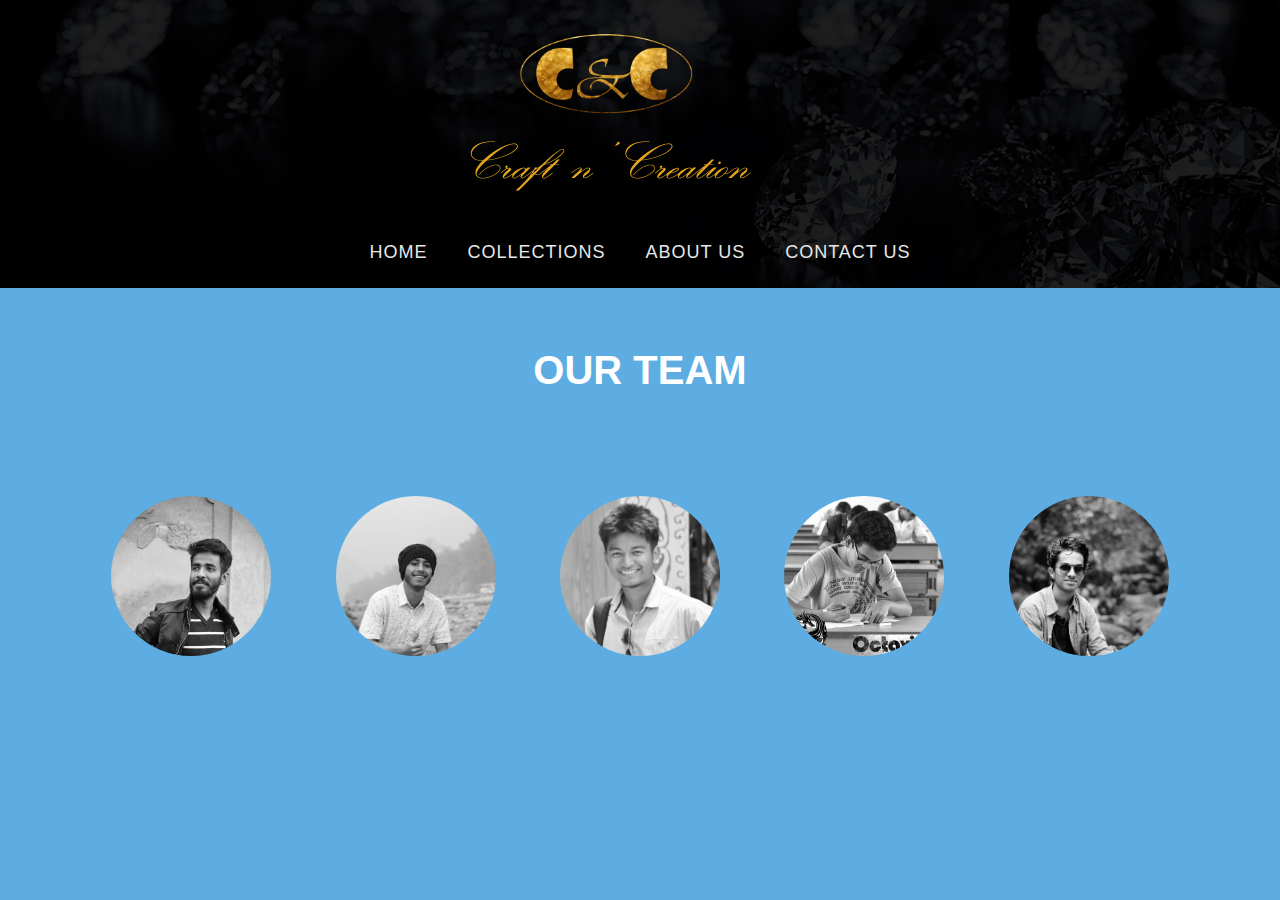
<file: about.html>
<!DOCTYPE html>
<html>
<head>
        <title>
            About Us
        </title>
        <link rel="stylesheet" href="about.css">
</head>
<body>
        <header>
               <div class="topbar">
                    <div class="wrap">
                        <div class="logo"><img src="img/logo.png" alt="C&C"></div>
                        <div class="name2"><img src="img/name1.png"</div> 
                        <div class="navbar">
                                <nav>
                                    <ul>
                                    <li> <a href="index.html" class="navbutton">HOME </a> </li>
                                    <li> <a href="collection.php" class="navbutton"> COLLECTIONS </a> </li>
                                    <li> <a href="about.html" class="navbutton"> ABOUT US </a> </li>
                                    <li> <a href="contactus.php" class="navbutton"> CONTACT US </a> </li>
                                    </ul>
                                </nav>
                        </div>
                    </div>
               </div>
        </header>
    
        <div class="team-section">
            <h1> Our Team</h1>
            <span class="border"></span>
            <div class="ps">
                <a href="#p1"><img src="img/a.jpg" alt=""></a>
                <a href="#p2"><img src="img/b.jpg" alt=""></a>
                <a href="#p3"><img src="img/c.jpg" alt=""></a>
                <a href="#p4"><img src="img/d.jpg" alt=""></a>
                <a href="#p5"><img src="img/e.jpg" alt=""></a>
            </div>
            <div class="section" id="p1">
                <span class="name">Abhijit Nath</span>
                <span class="border"></span>
                <p>Currently pursuing B.E in CSE in Jorhat Engineering College.</p> <p><pre>                                  Roll Number: CS-12/15.</pre></p>
            </div>
             <div class="section" id="p2">
                <span class="name">Satyajeet Hazarika</span>
                <span class="border"></span>
                <p>Currently pursuing B.E in CSE in Jorhat Engineering College.</p> <p><pre>                                  Roll Number: CS-19/15.</pre></p>
            </div>
              <div class="section" id="p3">
                <span class="name">Angshuman Sonowal</span>
                <span class="border"></span>
                <p>Currently pursuing B.E in CSE in Jorhat Engineering College.</p> <p><pre>                                  Roll Number: CS-57/15.</pre></p>
            </div>
               <div class="section" id="p4">
                <span class="name">Himangshu Kalita</span>
                <span class="border"></span>
                <p>Currently pursuing B.E in CSE in Jorhat Engineering College.<p><pre>                 He is the one of the best quizzers of JEC.</pre></p></p> <p><pre>                                  Roll Number: CS-64/14.</pre></p>
            </div>
                <div class="section" id="p5">
                <span class="name">Saumyajyoti Nath</span>
                <span class="border"></span>
                <p>Currently pursuing B.E in CSE in Jorhat Engineering College.</p> <p><pre>                                  Roll Number: CS-08/15.</pre></p>
            </div>       
        </div>
</body>
    
</html>
</file>
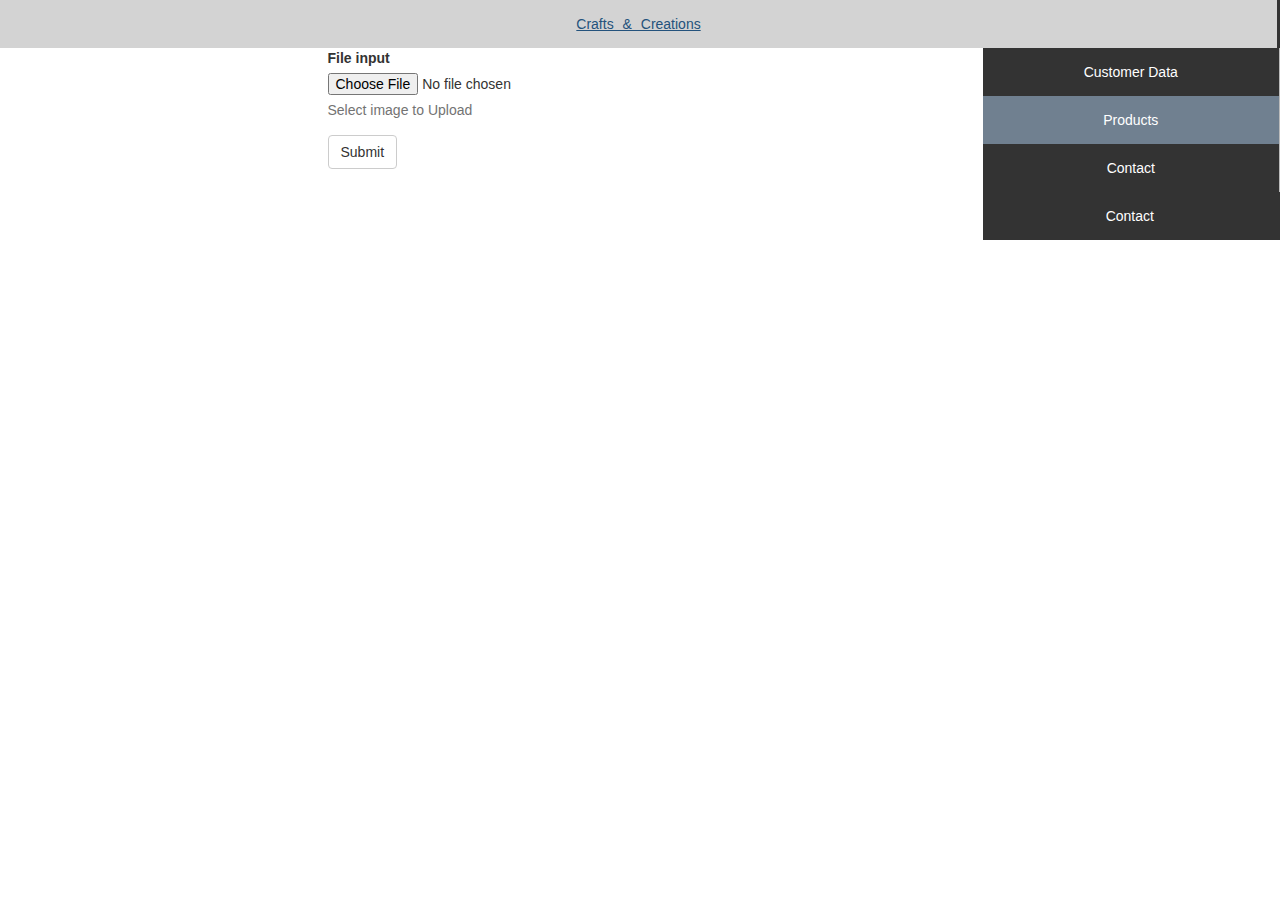
<file: uploadtest.html>
<!DOCTYPE html>
<html lang="en">
  <head>
    <meta charset="utf-8">
    <meta http-equiv="X-UA-Compatible" content="IE=edge">
    <meta name="viewport" content="width=device-width, initial-scale=1">
    <title>upload</title>
    <link href="css/bootstrap.min.css" rel="stylesheet">
    <link href="sidebar.css"  rel="stylesheet" type="text/css"> <!--this css file helps to navigate between different backend pages-->
  </head>
  
  
  <body>
    <!--Backend topbar-->
      <ul>
	<li style="word-spacing: 5px; text-align: center"><a href="#about">Crafts & Creations</a></li>
      </ul>
    <!--end of the backend topbar code-->
       
       <!--this code is for the body-->
      <div class="row"> 
	  <div class="col-md-3 col-md-offset-3"><!--this div gives the left side , i.e , the upload form-->
	  	<form action="upload.php" method="post" enctype="multipart/form-data">
	 <!--         Enter the SKU code :<br><input type="text" class="form-control" name="sku">
		  Enter the Product Price :<br><input type="number" class="form-control" name="sp">
		  Product Name :<br><input type="text" class="form-control" name="pname">
		  Description :<br><textarea maxlength="400" cols="12" rows="12" placeholder="write a short description about the product" class="form-control" name="
		  pdes"></textarea>-->
		  <div class="form-group">
		    <label for="InputFile">File input</label>
	           <input type="file" name="fileToUpload" id="fileToUpload">
	           <p class="help-block">Select image to Upload</p>
	          </div>
	            <button type="submit" name="submit" class="btn btn-default">Submit</button>
	        </form>
	  </div>
	  
	  <div class="col-md-3 col-md-offset-3"> <!--this div gives the right hand side , i.e , the side navigation bar-->
		  <ul> <!--the sidebar code starts here-->
			  <li><a href="customerdata.php">Customer Data</a></li>
			  <li><a class="active" href="upload.html">Products</a></li>
			  <li><a href="#contact">Contact</a></li>
			  <li><a href="#contact">Contact</a></li>
		  </ul> <!--the sidebar code ends here--> 
	  </div>
      </div> <!--the body code ends here-->
  
    
    <!-- jQuery (necessary for Bootstrap's JavaScript plugins) -->
    <script src="https://ajax.googleapis.com/ajax/libs/jquery/1.12.4/jquery.min.js"></script>
    <!-- Include all compiled plugins (below), or include individual files as needed -->
    <script src="js/bootstrap.min.js"></script>
  </body>
</html>
</file>
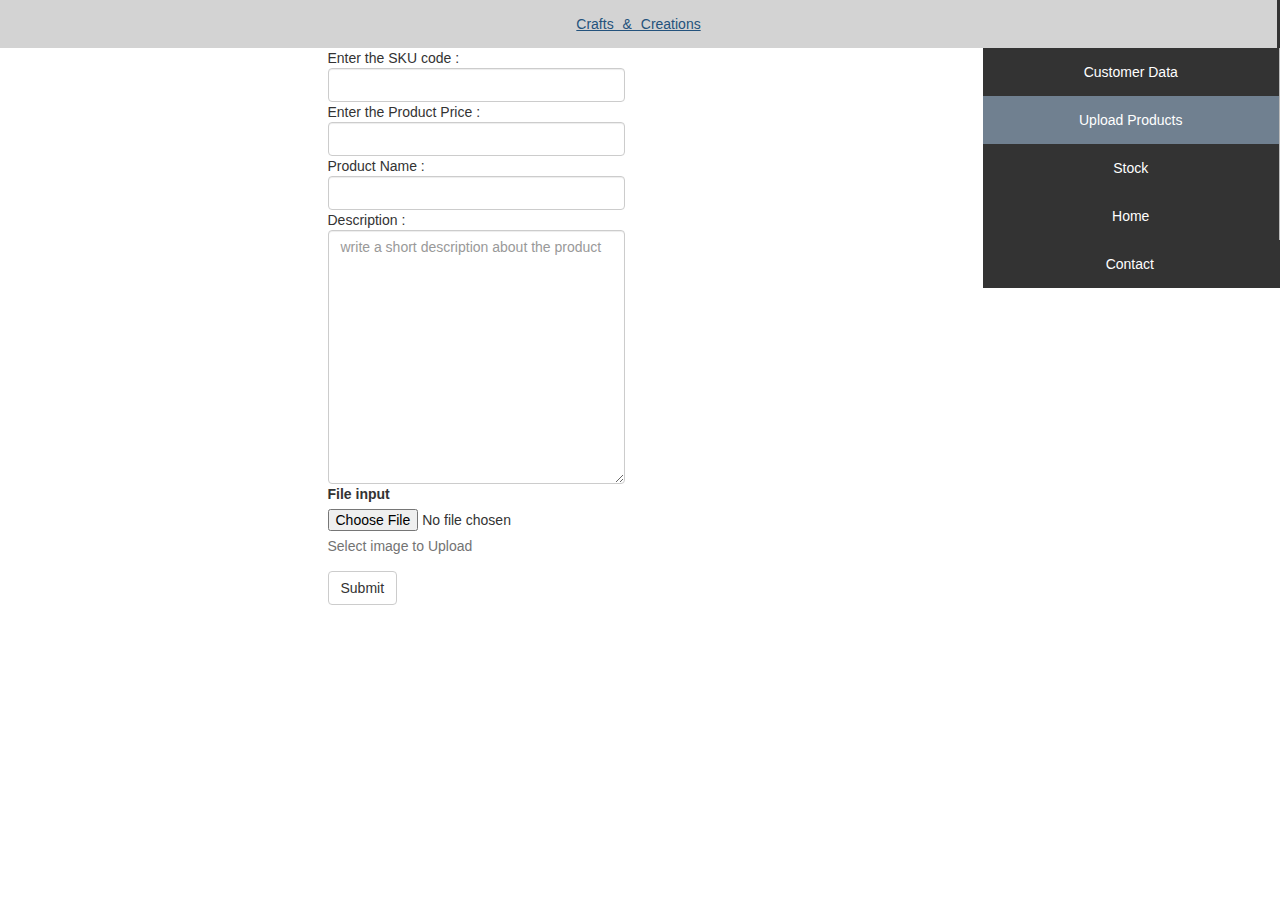
<file: uupload.html>
<!DOCTYPE html>
<html lang="en">
  <head>
    <meta charset="utf-8">
    <meta http-equiv="X-UA-Compatible" content="IE=edge">
    <meta name="viewport" content="width=device-width, initial-scale=1">
    <title>upload</title>
    <link href="css/bootstrap.min.css" rel="stylesheet">
    <link href="sidebar.css"  rel="stylesheet" type="text/css"> <!--this css file helps to navigate between different backend pages-->
  </head>
  
  
  <body>
    <!--Backend topbar-->
      <ul>
	<li style="word-spacing: 5px; text-align: center"><a href="#about">Crafts & Creations</a></li>
      </ul>
    <!--end of the backend topbar code-->
       
       <!--this code is for the body-->
      <div class="row"> 
	  <div class="col-md-3 col-md-offset-3"><!--this div gives the left side , i.e , the upload form-->
	  	<form action="upload.php" method="post" enctype="multipart/form-data">
          Enter the SKU code :<br><input type="text" class="form-control" name="sku">
		  Enter the Product Price :<br><input type="number" class="form-control" name="sp">
		  Product Name :<br><input type="text" class="form-control" name="pname">
		  Description :<br><textarea maxlength="400" cols="12" rows="12" placeholder="write a short description about the product" class="form-control" name="pdes"></textarea>
		  <div class="form-group">
		    <label for="InputFile">File input</label>
	           <input type="file" name="fileToUpload" id="fileToUpload">
	           <p class="help-block">Select image to Upload</p>
	          </div>
	            <button type="submit" name="submit" class="btn btn-default">Submit</button>
	        </form>
	  </div>
	  
	  <div class="col-md-3 col-md-offset-3"> <!--this div gives the right hand side , i.e , the side navigation bar-->
		  <ul> <!--the sidebar code starts here-->
			  <li><a href="customerdata.php">Customer Data</a></li>
			  <li><a class="active" href="upload.html">Upload Products</a></li>
			  <li><a href="products.php">Stock</a></li>
			  <li><a href="index.html">Home</a></li>
			  <li><a href="viewcontact.php">Contact</a></li>
		  </ul> <!--the sidebar code ends here--> 
	  </div>
      </div> <!--the body code ends here-->
  
    
    <!-- jQuery (necessary for Bootstrap's JavaScript plugins) -->
    <script src="https://ajax.googleapis.com/ajax/libs/jquery/1.12.4/jquery.min.js"></script>
    <!-- Include all compiled plugins (below), or include individual files as needed -->
    <script src="js/bootstrap.min.js"></script>
  </body>
</html>
</file>
<file: about.css>
*{
margin: 0;
padding: 0;
font-family: sans-serif;
}
body{
    background-color:#5DADE2;
}
.topbar{
    background: url(img/diamonds2.jpg) repeat;
    background-attachment: scroll;
    background-size: 100%;
    padding: 0 0;
    background-position: center;
    padding-bottom: 20px;
}
.logo{
    padding-top: 20px;
    padding-left: 200px;
    margin: 0 auto;
    display: table;
    width: auto;
    
}
.logo img{
    width: 30%;
    padding-left: 110px;
}
.name2 img{
    padding-left: 400px;
}
.wrap{
    margin: 0 auto;
    max-width: 1170px;
}
.logo{
    padding-top: 20px;
    padding-left: 200px;
    margin: 0 auto;
    display: table;
    width: auto;
    
}
.name img{
    padding-left: 400px;
}
.navbar{
    margin-top: 30px;
    margin: auto;
    display: table;
    
}
.navbar ul{
    padding-left: 0px; 
}
nav li{
    float: left;
    padding:0 20px;
    padding-top: 30px;
    padding-bottom: 5px;
}
nav li a{
    position: relative;
    font-family: 'Josefin Sans' , sans-serif;
    font-size: 18px;
    font-weight: 300;
    color: #e7e7e7;
    letter-spacing:1px ;
    text-decoration: none;
    
     transition: 0.4s;
    -webkit-transition: 0.4s;
    -moz-transition: 0.4s;
    -ms-transition: 0.4s;
    
}
nav a img{
    width: auto;
    margin-top: -10px;
}
nav li a:before{
    position: absolute;
    top: 12px;
    width:0;
    content: "";
    padding: 6px 0;
    border-bottom: 2px solid #ffcb3d;
     transition: 0.4s;
    -webkit-transition: 0.4s;
    -moz-transition: 0.4s;
    -ms-transition: 0.4s;
    
}
a.navbutton:hover{
    color: #ffcb3d;
}
nav li a:hover:before{
    
    width: 90%;
    
}
.team-section{
    overflow: hidden;
    text-align: center;
    padding: 60px;
}
.team-section h1{
    text-transform: uppercase;
    margin-bottom: 60px;
    color: white;
    font-size: 40px;
}
.border{
    display: block;
    margin: auto;
    width: 160px;
    height: 3px;
    margin-bottom: 40px;
}
.ps{
    margin-bottom: 40px;
}

.ps a{
    display: inline-block;
 margin: 0 30px;
 width: 160px;
 height: 160px;
 overflow: hidden;
 border-radius: 50%;

}


.ps a img{
    width: 100%;
    filter: grayscale(100%);
    transition: 0.4s all;
}
.ps a:hover > img{
    filter: none;
   
}
.section{
    width: 600px;
    margin: auto;
    font-size: 20px;
    color: #FDFEFE  ;
    text-align: justify;
    height: 0;
    overflow: hidden;
}
.section:target{
    height: auto;
    
}
.name{
    display: block;
    margin-bottom: 30px;
    text-align: center;
    text-transform: uppercase;
    font-size: 22px;
}
</file>
<file: sidebar.css>
ul {
    list-style-type: none;
    margin: 0;
    padding: 0;
    overflow: hidden;
    background-color: #333;
}

li {
    float: none;
    border-right:1px solid #bbb;
}

/*default colour of the topbar buttons*/
li a {
    display: inherit;
    color: white;
    text-align: center;
    padding: 14px 16px;
    text-decoration: none;
}

li:last-child {
    border-right: dotted;
    }

/*when the mouse hovers it changes the colour*/
li a:hover:not(.active) {
    background-color: #D3D3D3;
}

.active {
    background-color: #708090;
}
</file>
